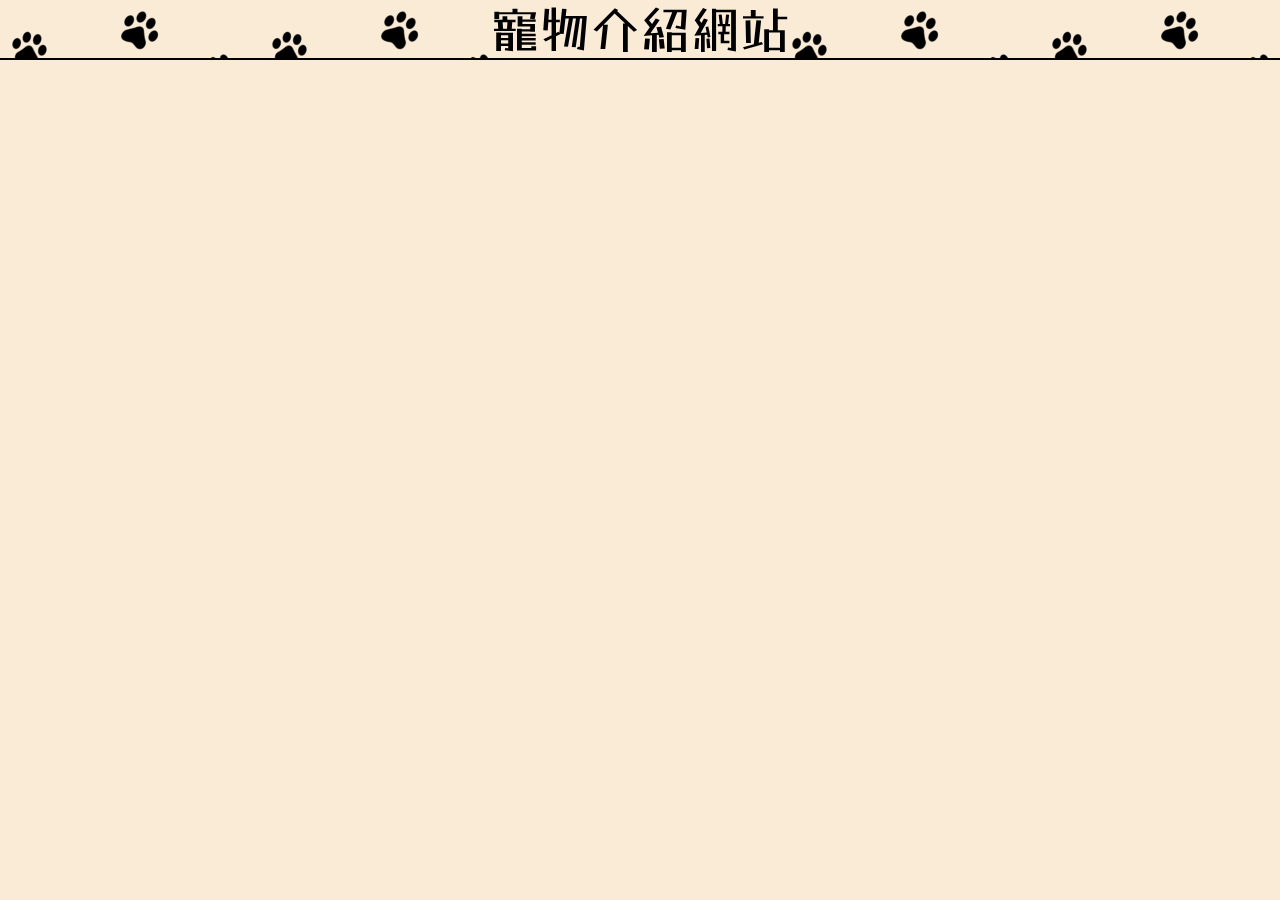
<file: index.html>
<!DOCTYPE html>
<html lang="zh">
<head>
    <meta charset="UTF-8">
    <meta name="viewport" content="width=device-width, initial-scale=1.0">
    <title>寵物介紹網站</title>
    <link rel="stylesheet" href="./index.css">
    </head>
<body>
    <header>
        <div class="title"><a href="./index.html">寵物介紹網站</a></div>
    </header>
    <main>
        <div class="Akita-Inu">
            <a href="./Akita-Inu.html" target="_blank">
                <div class="Akita-Inu-image"></div>
                <div class="name">秋田犬</div>
            </a>
        </div>
        <div class="Tibetan-Mastiff">
            <a href="./Tibetan-Mastiff.html" target="_blank">
                <div class="Tibetan-Mastiff-image"></div>
                <div class="name">藏獒</div>
            </a>
        </div>
        <div class="Samoyed">
            <a href="./Samoyed.html" target="_blank">
                <div class="Samoyed-image"></div>
                <div class="name">薩摩耶</div>
            </a>
        </div>
        <div class="Saint-Bernard">
            <a href="./Saint-Bernard.html" target="_blank">
                <div class="Saint-Bernard-image"></div>
                <div class="name">聖伯納犬</div>
            </a>
        </div>
        <div class="Rottweiler">
            <a href="./Rottweiler.html" target="_blank">
                <div class="Rottweiler-image"></div>
                <div class="name">羅威那犬</div>
            </a>
        </div>
        <div class="Husky">
            <a href="./Husky.html" target="_blank">
                <div class="Husky-image"></div>
                <div class="name">哈士奇</div>
            </a>
        </div>
        <div class="Golden-Retriever">
            <a href="./Golden-Retriever.html" target="_blank">
                <div class="Golden-Retriever-image"></div>
                <div class="name">黃金獵犬</div>
            </a>
        </div>
        <div class="German-Shepherd">
            <a href="./German-Shepherd.html" target="_blank">
                <div class="German-Shepherd-image"></div>
                <div class="name">德國牧羊犬</div>
            </a>
        </div>
        <div class="Bernese-Mountain-Dog" >
            <a href="./Bernese-Mountain-Dog.html" target="_blank">
                <div class="Bernese-Mountain-Dog-image"></div>
                <div class="name">伯恩山犬</div>
            </a>
        </div>
        <div class="Alaskan-Malamute">
            <a href="./Alaskan-Malamute.html" target="_blank">
                <div class="Alaskan-Malamute-image"></div>
                <div class="name">阿拉斯加雪橇犬</div>
            </a>
        </div>
    </main>
</body>
</html>
</file>
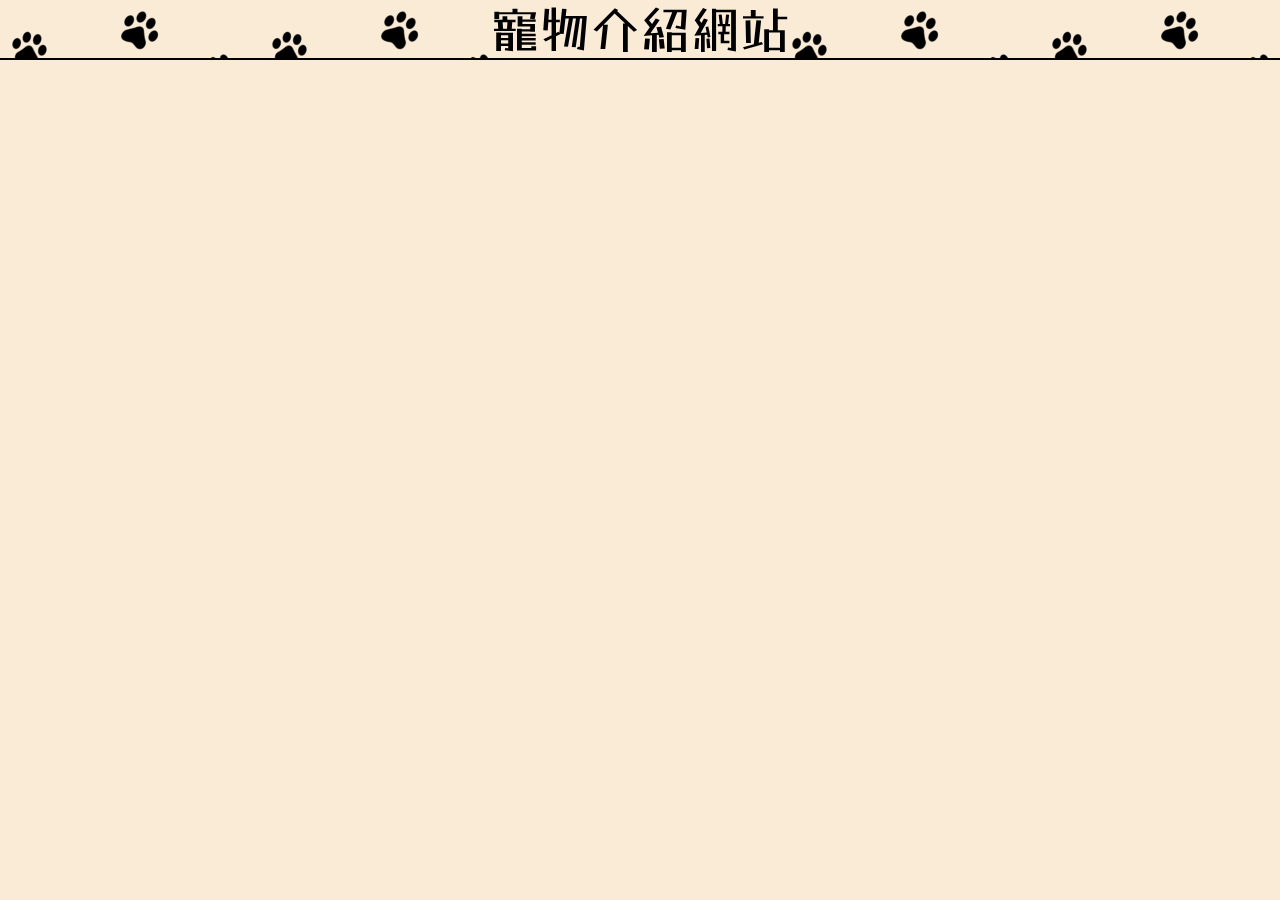
<file: Dog-introduction.html>
<!DOCTYPE html>
<html lang="zh">
<head>
    <meta charset="UTF-8">
    <meta name="viewport" content="width=device-width, initial-scale=1.0">
    <title>寵物介紹網站</title>
    <link rel="stylesheet" href="./Dog-introduction.css">
    </head>
<body>
    <header>
        <div class="title"><a href="./Dog-introduction.html">寵物介紹網站</a></div>
    </header>
    <main>
        <div class="Akita-Inu">
            <a href="./Akita-Inu.html" target="_blank">
                <div class="Akita-Inu-image"></div>
                <div class="name">秋田犬</div>
            </a>
        </div>
        <div class="Tibetan-Mastiff">
            <a href="./Tibetan-Mastiff.html" target="_blank">
                <div class="Tibetan-Mastiff-image"></div>
                <div class="name">藏獒</div>
            </a>
        </div>
        <div class="Samoyed">
            <a href="./Samoyed.html" target="_blank">
                <div class="Samoyed-image"></div>
                <div class="name">薩摩耶</div>
            </a>
        </div>
        <div class="Saint-Bernard">
            <a href="./Saint-Bernard.html" target="_blank">
                <div class="Saint-Bernard-image"></div>
                <div class="name">聖伯納犬</div>
            </a>
        </div>
        <div class="Rottweiler">
            <a href="./Rottweiler.html" target="_blank">
                <div class="Rottweiler-image"></div>
                <div class="name">羅威那犬</div>
            </a>
        </div>
        <div class="Husky">
            <a href="./Husky.html" target="_blank">
                <div class="Husky-image"></div>
                <div class="name">哈士奇</div>
            </a>
        </div>
        <div class="Golden-Retriever">
            <a href="./Golden-Retriever.html" target="_blank">
                <div class="Golden-Retriever-image"></div>
                <div class="name">黃金獵犬</div>
            </a>
        </div>
        <div class="German-Shepherd">
            <a href="./German-Shepherd.html" target="_blank">
                <div class="German-Shepherd-image"></div>
                <div class="name">德國牧羊犬</div>
            </a>
        </div>
        <div class="Bernese-Mountain-Dog" >
            <a href="./Bernese-Mountain-Dog.html" target="_blank">
                <div class="Bernese-Mountain-Dog-image"></div>
                <div class="name">伯恩山犬</div>
            </a>
        </div>
        <div class="Alaskan-Malamute">
            <a href="./Alaskan-Malamute.html" target="_blank">
                <div class="Alaskan-Malamute-image"></div>
                <div class="name">阿拉斯加雪橇犬</div>
            </a>
        </div>
    </main>
</body>
</html>
</file>
<file: index.css>
@import url('https://fonts.googleapis.com/css2?family=LXGW+Marker+Gothic&display=swap');
*{
    margin: 0px;
    padding: 0px;
    box-sizing: border-box;
}
body{
    background-color: antiquewhite;
}
a{
    color: black;

    text-decoration: none;
}
a:visited{
    color: black;

    text-decoration: none;
}
header{
    width: 100%;
    height: 60px;
    
    background-image: url("./images/otVOVlvTA1-Photoroom.png");
    
    border-bottom: 2px solid black;
}
.title{
    width: 300px;
    height: 60px;

    font-size: 50px;
    font-family: "LXGW Marker Gothic", sans-serif;
    
    background-color: antiquewhite;

    margin: auto;

    border-bottom: 2px solid black;
}
main{
    width: 100%;
    height: 600px;

    background-color: antiquewhite;

    display: flex;
    flex-wrap: wrap;
}
@keyframes fadeIn {
  0% {
    opacity: 0;
    transform: translateY(20px);
  }
  100% {
    opacity: 1;
    transform: translateY(0);
  }
}
.Akita-Inu,
.Tibetan-Mastiff,
.Samoyed,
.Saint-Bernard,
.Rottweiler,
.Husky,
.Golden-Retriever,
.German-Shepherd,
.Bernese-Mountain-Dog,
.Alaskan-Malamute {
    width: 20%;
    height: 43%;

    transition-duration: 1s;
    
    opacity: 0;
    
    animation: fadeIn 2s ease-out forwards;
}
.Akita-Inu { 
    animation-delay: 0s; 
}
.Tibetan-Mastiff { 
    animation-delay: 0.5s; 
}
.Samoyed { 
    animation-delay: 1s; 
}
.Saint-Bernard { 
    animation-delay: 1.5s; 
}
.Rottweiler { 
    animation-delay: 2s; 
}
.Husky { 
    animation-delay: 2.5s; 
}
.Golden-Retriever { 
    animation-delay: 3s; 
}
.German-Shepherd { 
    animation-delay: 3.5s; 
}
.Bernese-Mountain-Dog { 
    animation-delay: 4s; 
}
.Alaskan-Malamute { 
    animation-delay: 4.5s; 
}
.Akita-Inu:hover,
.Tibetan-Mastiff:hover,
.Samoyed:hover,
.Saint-Bernard:hover,
.Rottweiler:hover,
.Husky:hover,
.Golden-Retriever:hover,
.German-Shepherd:hover,
.Bernese-Mountain-Dog:hover,
.Alaskan-Malamute:hover {
    filter: opacity(0.7);
}
.Akita-Inu-image{
    width: 100%;
    height: 100%;

    background-image: url("./images/akita-inu-Photoroom.png");
    background-position: center;
    background-repeat: no-repeat;
    background-size: 100% 100%;
}
.name {
    text-align: center;
    font-size: 35px;
    font-family: "LXGW Marker Gothic", sans-serif;

    opacity: 0;

    transition-duration: 1s;
}
.Tibetan-Mastiff-image{
    width: 100%;
    height: 100%;

    background-image: url("./images/Tibetan\ Mastiff-Photoroom.png");
    background-position: center;
    background-repeat: no-repeat;
    background-size: 100% 100%;
}
.Samoyed-image{
    width: 100%;
    height: 100%;

    background-image: url("./images/Samoyed-Photoroom.png");
    background-position: center;
    background-repeat: no-repeat;
    background-size: 100% 100%;
}
.Saint-Bernard-image{
    width: 100%;
    height: 100%;

    background-image: url("./images/Saint\ Bernard-Photoroom.png");
    background-position: center;
    background-repeat: no-repeat;
    background-size: 100% 100%;
}
.Rottweiler-image{
    width: 100%;
    height: 100%;

    background-image: url("./images/Rottweiler-Photoroom.png");
    background-position: center;
    background-repeat: no-repeat;
    background-size: 100% 100%;
}
.Husky-image{
    width: 100%;
    height: 100%;

    background-image: url("./images/husky-Photoroom.png");
    background-position: center;
    background-repeat: no-repeat;
    background-size: 100% 100%;
}
.Golden-Retriever-image{
    width: 100%;
    height: 100%;

    background-image: url("./images/Golden\ Retriever-Photoroom.png");
    background-position: center;
    background-repeat: no-repeat;
    background-size: 100% 100%;
}
.German-Shepherd-image{
    width: 100%;
    height: 100%;

    background-image: url("./images/German\ Shepherd-Photoroom.png");
    background-position: center;
    background-repeat: no-repeat;
    background-size: 100% 100%;
}
.Bernese-Mountain-Dog-image{
    width: 100%;
    height: 100%;

    background-image: url("./images/Bernese\ Mountain\ Dog-Photoroom.png");
    background-position: center;
    background-repeat: no-repeat;
    background-size: 100% 100%;
}
.Alaskan-Malamute-image{
    width: 100%;
    height: 100%;

    background-image: url("./images/Alaskan\ Malamute-Photoroom.png");
    background-position: center;
    background-repeat: no-repeat;
    background-size: 100% 100%;
}
.Akita-Inu:hover .name,
.Tibetan-Mastiff:hover .name,
.Samoyed:hover .name,
.Saint-Bernard:hover .name,
.Rottweiler:hover .name,
.Husky:hover .name,
.Golden-Retriever:hover .name,
.German-Shepherd:hover .name,
.Bernese-Mountain-Dog:hover .name,
.Alaskan-Malamute:hover .name{
    opacity: 1;
}
@media screen and (max-width: 1245px){
    .name{
        font-size: 30px;
    }
    
}
@media screen and (max-width: 1065px){
    .name{
        font-size: 28px;
    }
    
}
@media screen and (max-width: 1000px){
    .name{
        font-size: 26px;
    }
    
}
@media screen and (max-width: 700px){
    .Akita-Inu{
        width: 50%;
    }
    .Akita-Inu-image{
        height: 90%;
    }
    .Tibetan-Mastiff{
        width: 50%;
    }
    .Tibetan-Mastiff-image{
        height: 90%;
    }
    .Samoyed{
        width: 50%;
    }
    .Samoyed-image{
        height: 90%;
    }
    .Saint-Bernard{
        width: 50%;
    }
    .Saint-Bernard-image{
        height: 90%;
    }
    .Rottweiler{
        width: 50%;
    }
    .Rottweiler-image{
        height: 90%;
    }
    .Husky{
        width: 50%;
    }
    .Husky-image{
        height: 90%;
    }
    .Golden-Retriever{
        width: 50%;
    }
    .Golden-Retriever-image{
        height: 90%;
    }
    .German-Shepherd{
        width: 50%;
    }
    .German-Shepherd-image{
        height: 90%;
    }
    .Bernese-Mountain-Dog{
        width: 50%;
    }
    .Bernese-Mountain-Dog-image{
        height: 90%;
    }
    .Alaskan-Malamute{
        width: 50%;
    }
    .Alaskan-Malamute-image{
        height: 90%;
    }
}
</file>
<file: Dog-introduction.css>
@import url('https://fonts.googleapis.com/css2?family=LXGW+Marker+Gothic&display=swap');
*{
    margin: 0px;
    padding: 0px;
    box-sizing: border-box;
}
body{
    background-color: antiquewhite;
}
a{
    color: black;

    text-decoration: none;
}
a:visited{
    color: black;

    text-decoration: none;
}
header{
    width: 100%;
    height: 60px;
    
    background-image: url("./images/otVOVlvTA1-Photoroom.png");
    
    border-bottom: 2px solid black;
}
.title{
    width: 300px;
    height: 60px;

    font-size: 50px;
    font-family: "LXGW Marker Gothic", sans-serif;
    
    background-color: antiquewhite;

    margin: auto;

    border-bottom: 2px solid black;
}
main{
    width: 100%;
    height: 600px;

    background-color: antiquewhite;

    display: flex;
    flex-wrap: wrap;
}
@keyframes fadeIn {
  0% {
    opacity: 0;
    transform: translateY(20px);
  }
  100% {
    opacity: 1;
    transform: translateY(0);
  }
}
.Akita-Inu,
.Tibetan-Mastiff,
.Samoyed,
.Saint-Bernard,
.Rottweiler,
.Husky,
.Golden-Retriever,
.German-Shepherd,
.Bernese-Mountain-Dog,
.Alaskan-Malamute {
    width: 20%;
    height: 43%;

    transition-duration: 1s;
    
    opacity: 0;
    
    animation: fadeIn 2s ease-out forwards;
}
.Akita-Inu { 
    animation-delay: 0s; 
}
.Tibetan-Mastiff { 
    animation-delay: 0.5s; 
}
.Samoyed { 
    animation-delay: 1s; 
}
.Saint-Bernard { 
    animation-delay: 1.5s; 
}
.Rottweiler { 
    animation-delay: 2s; 
}
.Husky { 
    animation-delay: 2.5s; 
}
.Golden-Retriever { 
    animation-delay: 3s; 
}
.German-Shepherd { 
    animation-delay: 3.5s; 
}
.Bernese-Mountain-Dog { 
    animation-delay: 4s; 
}
.Alaskan-Malamute { 
    animation-delay: 4.5s; 
}
.Akita-Inu:hover,
.Tibetan-Mastiff:hover,
.Samoyed:hover,
.Saint-Bernard:hover,
.Rottweiler:hover,
.Husky:hover,
.Golden-Retriever:hover,
.German-Shepherd:hover,
.Bernese-Mountain-Dog:hover,
.Alaskan-Malamute:hover {
    filter: opacity(0.7);
}
.Akita-Inu-image{
    width: 100%;
    height: 100%;

    background-image: url("./images/akita-inu-Photoroom.png");
    background-position: center;
    background-repeat: no-repeat;
    background-size: 100% 100%;
}
.name {
    text-align: center;
    font-size: 35px;
    font-family: "LXGW Marker Gothic", sans-serif;

    opacity: 0;

    transition-duration: 1s;
}
.Tibetan-Mastiff-image{
    width: 100%;
    height: 100%;

    background-image: url("./images/Tibetan\ Mastiff-Photoroom.png");
    background-position: center;
    background-repeat: no-repeat;
    background-size: 100% 100%;
}
.Samoyed-image{
    width: 100%;
    height: 100%;

    background-image: url("./images/Samoyed-Photoroom.png");
    background-position: center;
    background-repeat: no-repeat;
    background-size: 100% 100%;
}
.Saint-Bernard-image{
    width: 100%;
    height: 100%;

    background-image: url("./images/Saint\ Bernard-Photoroom.png");
    background-position: center;
    background-repeat: no-repeat;
    background-size: 100% 100%;
}
.Rottweiler-image{
    width: 100%;
    height: 100%;

    background-image: url("./images/Rottweiler-Photoroom.png");
    background-position: center;
    background-repeat: no-repeat;
    background-size: 100% 100%;
}
.Husky-image{
    width: 100%;
    height: 100%;

    background-image: url("./images/husky-Photoroom.png");
    background-position: center;
    background-repeat: no-repeat;
    background-size: 100% 100%;
}
.Golden-Retriever-image{
    width: 100%;
    height: 100%;

    background-image: url("./images/Golden\ Retriever-Photoroom.png");
    background-position: center;
    background-repeat: no-repeat;
    background-size: 100% 100%;
}
.German-Shepherd-image{
    width: 100%;
    height: 100%;

    background-image: url("./images/German\ Shepherd-Photoroom.png");
    background-position: center;
    background-repeat: no-repeat;
    background-size: 100% 100%;
}
.Bernese-Mountain-Dog-image{
    width: 100%;
    height: 100%;

    background-image: url("./images/Bernese\ Mountain\ Dog-Photoroom.png");
    background-position: center;
    background-repeat: no-repeat;
    background-size: 100% 100%;
}
.Alaskan-Malamute-image{
    width: 100%;
    height: 100%;

    background-image: url("./images/Alaskan\ Malamute-Photoroom.png");
    background-position: center;
    background-repeat: no-repeat;
    background-size: 100% 100%;
}
.Akita-Inu:hover .name,
.Tibetan-Mastiff:hover .name,
.Samoyed:hover .name,
.Saint-Bernard:hover .name,
.Rottweiler:hover .name,
.Husky:hover .name,
.Golden-Retriever:hover .name,
.German-Shepherd:hover .name,
.Bernese-Mountain-Dog:hover .name,
.Alaskan-Malamute:hover .name{
    opacity: 1;
}
@media screen and (max-width: 1245px){
    .name{
        font-size: 30px;
    }
    
}
@media screen and (max-width: 1065px){
    .name{
        font-size: 28px;
    }
    
}
@media screen and (max-width: 1000px){
    .name{
        font-size: 26px;
    }
    
}
@media screen and (max-width: 450px){
    .Akita-Inu{
        width: 50%;
    }
    .Akita-Inu-image{
        height: 90%;
    }
    .Tibetan-Mastiff{
        width: 50%;
    }
    .Tibetan-Mastiff-image{
        height: 90%;
    }
    .Samoyed{
        width: 50%;
    }
    .Samoyed-image{
        height: 90%;
    }
    .Saint-Bernard{
        width: 50%;
    }
    .Saint-Bernard-image{
        height: 90%;
    }
    .Rottweiler{
        width: 50%;
    }
    .Rottweiler-image{
        height: 90%;
    }
    .Husky{
        width: 50%;
    }
    .Husky-image{
        height: 90%;
    }
    .Golden-Retriever{
        width: 50%;
    }
    .Golden-Retriever-image{
        height: 90%;
    }
    .German-Shepherd{
        width: 50%;
    }
    .German-Shepherd-image{
        height: 90%;
    }
    .Bernese-Mountain-Dog{
        width: 50%;
    }
    .Bernese-Mountain-Dog-image{
        height: 90%;
    }
    .Alaskan-Malamute{
        width: 50%;
    }
    .Alaskan-Malamute-image{
        height: 90%;
    }
}
</file>
